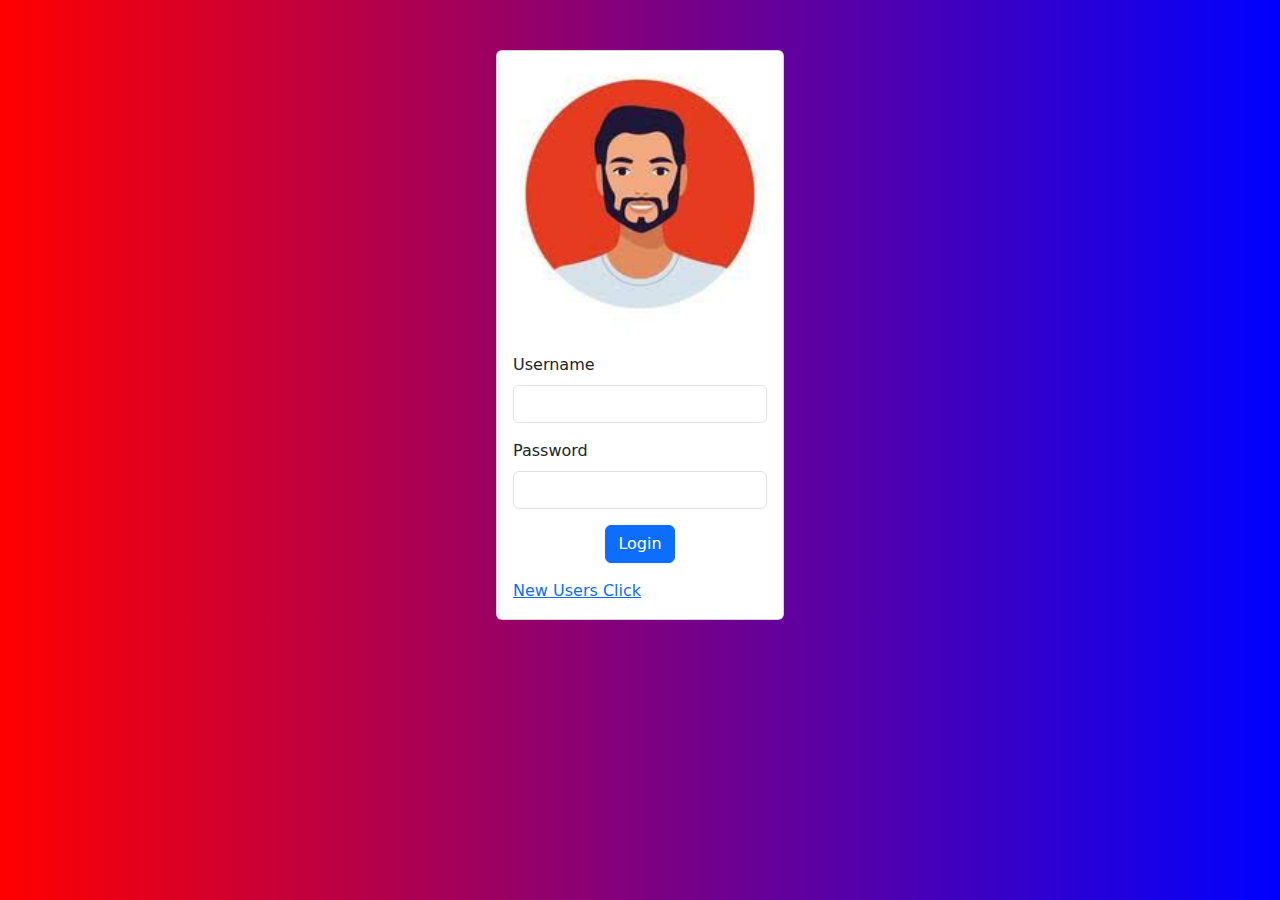
<file: index.html>
<!DOCTYPE html>
<html lang="en">

<head>
    <meta charset="UTF-8">
    <meta name="viewport" content="width=device-width, initial-scale=1.0">
    <title>Document</title>
    <link href="https://cdn.jsdelivr.net/npm/bootstrap@5.3.3/dist/css/bootstrap.min.css" rel="stylesheet"
        integrity="sha384-QWTKZyjpPEjISv5WaRU9OFeRpok6YctnYmDr5pNlyT2bRjXh0JMhjY6hW+ALEwIH" crossorigin="anonymous">
    <link rel="stylesheet" href="style.css">
</head>

<body>


    <div class="container">
        <div class="row">
            <div class="col col-12 col-sm-12 col-md-12 col-lg-12 col-xl-12 col-xxl-12">
                <div class="card" style="width: 18rem;">
                    <img src="[data-uri]"
                        class="card-img-top">
                    <div class="card-body">
                        <div class="row g-3">
                            <div class="col col-12 col-sm-12 col-md-12 col-lg-12 col-xl-12 col-xxl-12">
                                <label for="" class="form-label">Username</label>
                                <input type="text" class="form-control">
                            </div>
                            <div class="col col-12 col-sm-12 col-md-12 col-lg-12 col-xl-12 col-xxl-12">
                                <label for="" class="form-label">Password</label>
                                <input type="password" name="" id="" class="form-control">
                            </div>
                            <div class="col col-12 col-sm-12 col-md-12 col-lg-12 col-xl-12 col-xxl-12">
                                <div class="button">
                                    <button class="btn btn-primary">Login</button>
                                </div>
                            </div>
                            <a href="register.html">New Users Click</a>
                        </div>
                    </div>
                </div>
            </div>
        </div>
    </div>



    <script src="https://cdn.jsdelivr.net/npm/bootstrap@5.3.3/dist/js/bootstrap.bundle.min.js"
        integrity="sha384-YvpcrYf0tY3lHB60NNkmXc5s9fDVZLESaAA55NDzOxhy9GkcIdslK1eN7N6jIeHz"
        crossorigin="anonymous"></script>
</body>

</html>
</file>
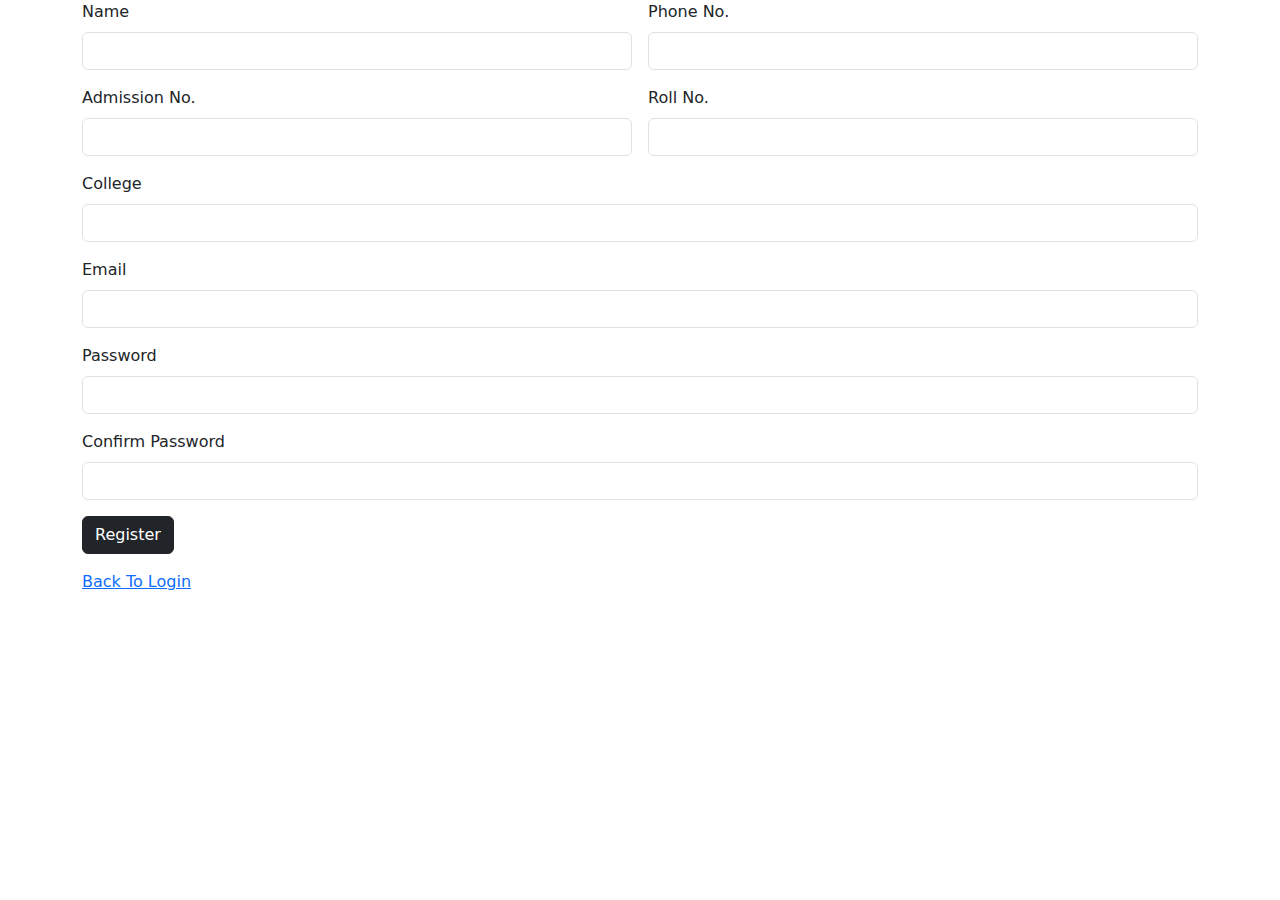
<file: register.html>
<!DOCTYPE html>
<html lang="en">
<head>
    <meta charset="UTF-8">
    <meta name="viewport" content="width=device-width, initial-scale=1.0">
    <title>Document</title>
    <link href="https://cdn.jsdelivr.net/npm/bootstrap@5.3.3/dist/css/bootstrap.min.css" rel="stylesheet"
        integrity="sha384-QWTKZyjpPEjISv5WaRU9OFeRpok6YctnYmDr5pNlyT2bRjXh0JMhjY6hW+ALEwIH" crossorigin="anonymous">
</head>
<body>
    <div class="container">
        <div class="row">
            <div class="col col-12 col-sm-12 col-md-12 col-lg-12 col-xl-12 col-xxl-12">
                <div class="row g-3">
                    <div class="col col-12 col-sm-6 col-md-6 col-lg-6 col-xl-6 col-xxl-6">
                        <label for="" class="form-label">Name</label>
                        <input type="text" class="form-control">
                    </div>
                    <div class="col col-12 col-sm-6 col-md-6 col-lg-6 col-xl-6 col-xxl-6">
                        <label for="" class="form-label">Phone No.</label>
                        <input type="text" class="form-control">
                    </div>
                    <div class="col col-12 col-sm-6 col-md-6 col-lg-6 col-xl-6 col-xxl-6">
                        <label for="" class="form-label">Admission No.</label>
                        <input type="text" class="form-control">
                    </div>
                    <div class="col col-12 col-sm-6 col-md-6 col-lg-6 col-xl-6 col-xxl-6">
                        <label for="" class="form-label">Roll No.</label>
                        <input type="text" class="form-control">
                    </div>
                    <div class="col col-12 col-sm-12 col-md-12 col-lg-12 col-xl-12 col-xxl-12">
                        <label for="" class="form-label">College</label>
                        <input type="text" class="form-control">
                    </div>
                    <div class="col col-12 col-sm-12 col-md-12 col-lg-12 col-xl-12 col-xxl-12">
                        <label for="" class="form-label">Email</label>
                        <input type="text" class="form-control">
                    </div>
                    <div class="col col-12 col-sm-12 col-md-12 col-lg-12 col-xl-12 col-xxl-12">
                        <label for="" class="form-label">Password</label>
                        <input type="password" name="" id="" class="form-control">
                    </div>
                    <div class="col col-12 col-sm-12 col-md-12 col-lg-12 col-xl-12 col-xxl-12">
                        <label for="" class="form-label">Confirm Password</label>
                        <input type="password" name="" id="" class="form-control">
                    </div>
                    <div class="col col-12 col-sm-12 col-md-12 col-lg-12 col-xl-12 col-xxl-12">
                        <button class="btn btn-dark">Register</button>
                    </div>
                    <a href="index.html" class="link-primary">Back To Login</a>
                </div>
            </div>
        </div>
    </div>









    <script src="https://cdn.jsdelivr.net/npm/bootstrap@5.3.3/dist/js/bootstrap.bundle.min.js"
        integrity="sha384-YvpcrYf0tY3lHB60NNkmXc5s9fDVZLESaAA55NDzOxhy9GkcIdslK1eN7N6jIeHz"
        crossorigin="anonymous"></script>
</body>
</html>
</file>
<file: style.css>
body {
    background: linear-gradient(to right, red, blue);
}
.container {
    display: flex;
    align-items: center;
    justify-content: center;
    margin-top: 50px;
}
.button {
    display: flex;
    justify-content: center;
    align-items: center;
}
</file>
